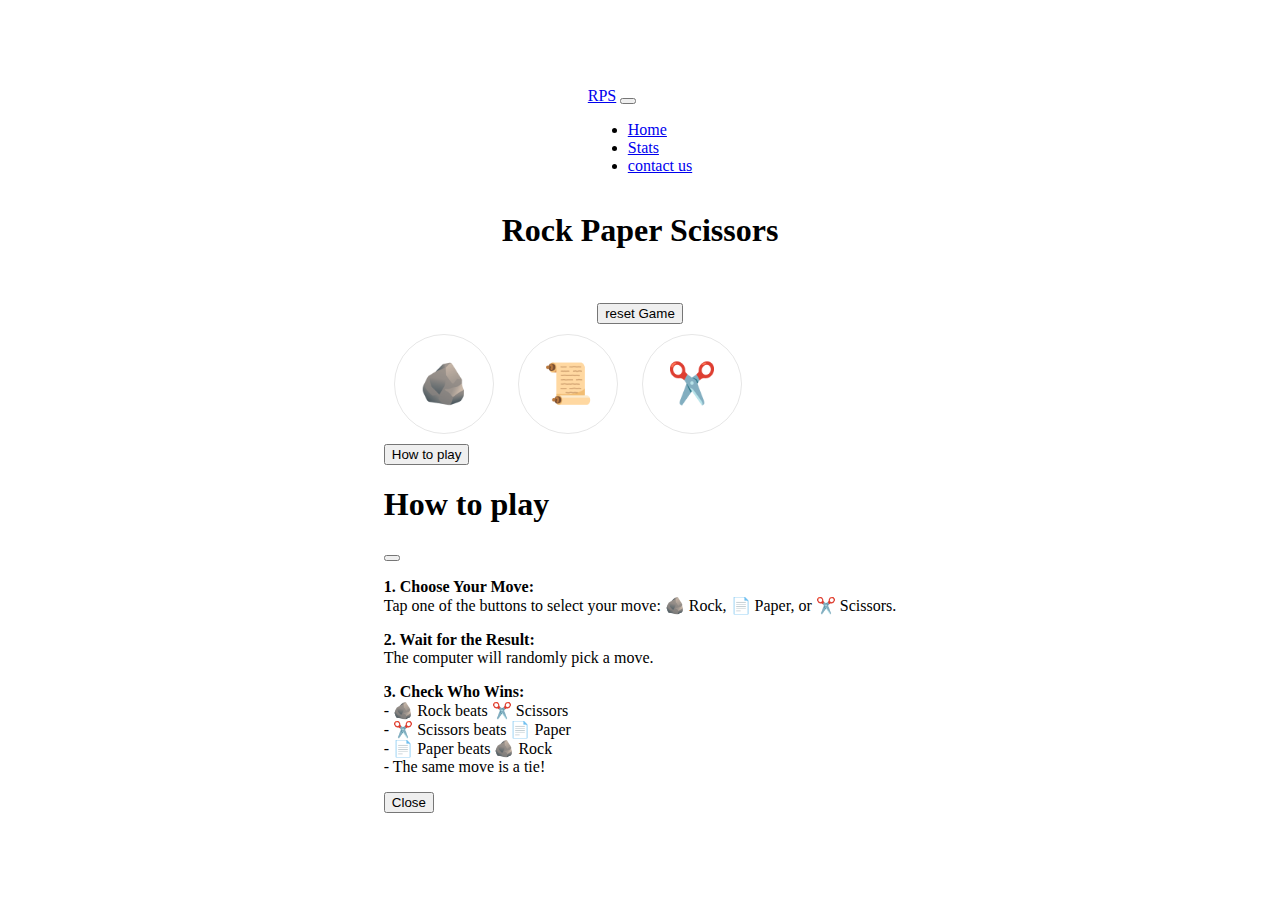
<file: index.html>
<!DOCTYPE html>
<html lang="en">

<head>
    <meta charset="UTF-8">
    <meta name="viewport" content="width=device-width, initial-scale=1.0">
    <title>Rock Paper Scissors</title>
    <script defer src="./js/app.js"></script>
    <link rel="stylesheet" href="./css/style.css">
    <link href="https://cdn.jsdelivr.net/npm/bootstrap@5.3.7/dist/css/bootstrap.min.css" rel="stylesheet"
        integrity="sha384-LN+7fdVzj6u52u30Kp6M/trliBMCMKTyK833zpbD+pXdCLuTusPj697FH4R/5mcr" crossorigin="anonymous">

</head>

<body>

    <nav class="navbar navbar-expand-lg bg-primary navbar-dark">
        <div class="container-fluid">
            <a class="navbar-brand" href="index.html"><i class="bi bi-scissors"></i>RPS</a>
            <button class="navbar-toggler" type="button" data-bs-toggle="collapse"
                data-bs-target="#navbarSupportedContent" aria-controls="navbarSupportedContent" aria-expanded="false"
                aria-label="Toggle navigation">
                <span class="navbar-toggler-icon"></span>
            </button>
            <div class="collapse navbar-collapse" id="navbarSupportedContent">
                <ul class="navbar-nav me-auto mb-2 mb-lg-0">
                    <li class="nav-item">
                        <a class="nav-link" aria-current="page" href="#">Home</a>
                    </li>
                    <li class="nav-item">
                        <a class="nav-link" href="stats.html">Stats</a>
                    </li>
                    <li class="nav-item">
                        <a class="nav-link" href="contact.html">contact us</a>
                    </li>
                </ul>
            </div>
        </div>
    </nav>
    <div class="container">
        <header>
            <h1>Rock Paper Scissors</h1>
            <p id="result-display"> </p>
            <button type="button" id="resetButton" class="btn btn-danger">reset Game</button>
        </header>
        <main>
            <button class='game-button' id="rock">
                🪨
            </button>
            <button class='game-button' id="paper">
                📜
            </button>
            <button class='game-button' id="scissors">
                ✂️
            </button>
        </main>

        <button type="button" class="btn btn-primary" data-bs-toggle="modal" data-bs-target="#exampleModal">
            How to play
        </button>

        <!-- Modal -->
        <div class="modal fade" id="exampleModal" tabindex="-1" aria-labelledby="exampleModalLabel" aria-hidden="true">
            <div class="modal-dialog">
                <div class="modal-content">
                    <div class="modal-header">
                        <h1 class="modal-title fs-5" id="exampleModalLabel">How to play</h1>
                        <button type="button" class="btn-close" data-bs-dismiss="modal" aria-label="Close"></button>
                    </div>
                    <div class="modal-body">
                        <div id="how-to-play" type="hidden">
                            <p><strong>1. Choose Your Move:</strong><br>
                                Tap one of the buttons to select your move: 🪨 Rock, 📄 Paper, or ✂️ Scissors.</p>
                            <p><strong>2. Wait for the Result:</strong><br>
                                The computer will randomly pick a move.</p>
                            <p><strong>3. Check Who Wins:</strong><br>
                                - 🪨 Rock beats ✂️ Scissors<br>
                                - ✂️ Scissors beats 📄 Paper<br>
                                - 📄 Paper beats 🪨 Rock<br>
                                - The same move is a tie!</p>
                        </div>
                    </div>
                    <div class="modal-footer">
                        <button type="button" class="btn btn-secondary" data-bs-dismiss="modal">Close</button>
                    </div>
                </div>
            </div>
        </div>


    </div>

    <script src="https://cdn.jsdelivr.net/npm/bootstrap@5.3.7/dist/js/bootstrap.bundle.min.js"
        integrity="sha384-ndDqU0Gzau9qJ1lfW4pNLlhNTkCfHzAVBReH9diLvGRem5+R9g2FzA8ZGN954O5Q"
        crossorigin="anonymous"></script>

</body>

</html>
</file>
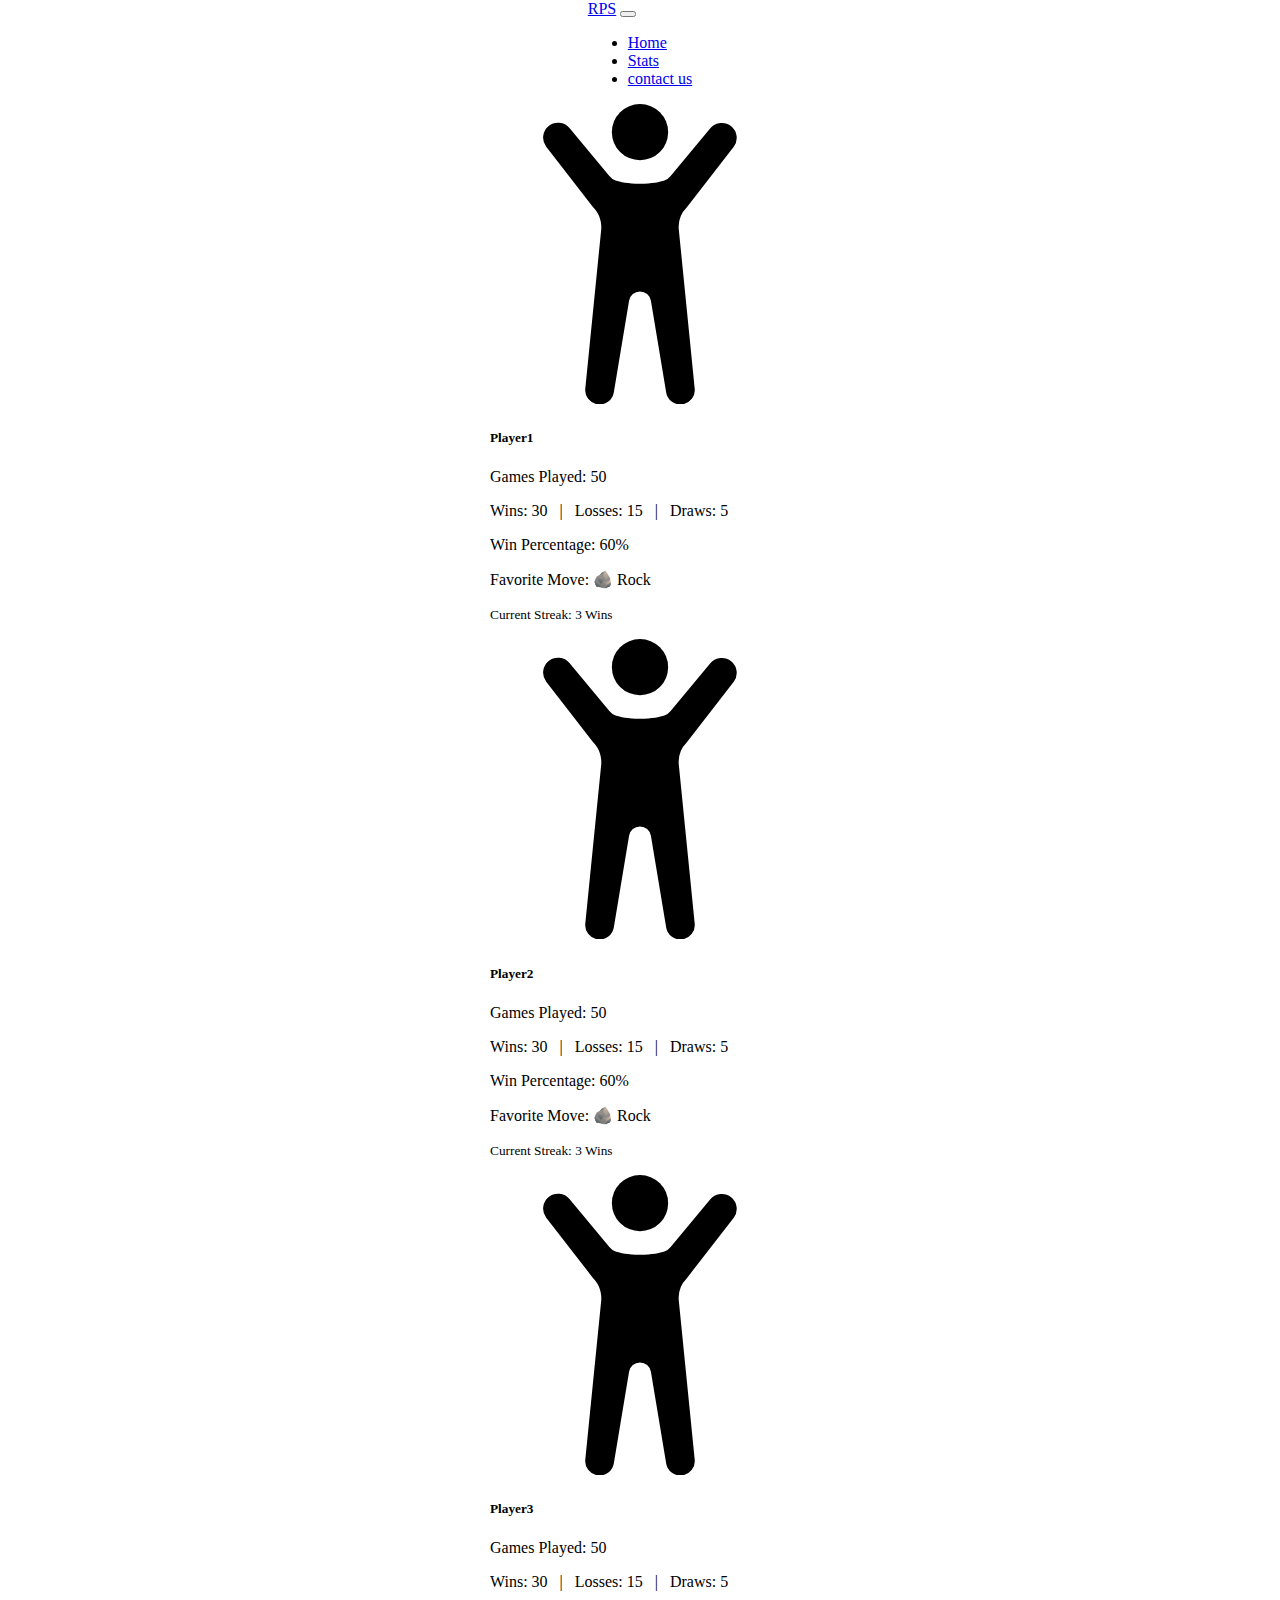
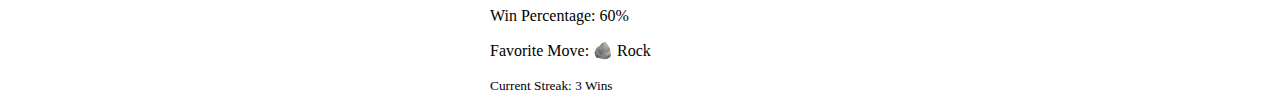
<file: stats.html>
<!DOCTYPE html>
<html lang="en">

<head>
    <meta charset="UTF-8">
    <meta name="viewport" content="width=device-width, initial-scale=1.0">
    <title>Stats</title>
    <script defer src="./js/app.js"></script>
    <link rel="stylesheet" href="./css/style.css">
    <link href="https://cdn.jsdelivr.net/npm/bootstrap@5.3.7/dist/css/bootstrap.min.css" rel="stylesheet"
        integrity="sha384-LN+7fdVzj6u52u30Kp6M/trliBMCMKTyK833zpbD+pXdCLuTusPj697FH4R/5mcr" crossorigin="anonymous">
    <script defer src="https://cdn.jsdelivr.net/npm/bootstrap@5.3.7/dist/js/bootstrap.bundle.min.js"
        integrity="sha384-ndDqU0Gzau9qJ1lfW4pNLlhNTkCfHzAVBReH9diLvGRem5+R9g2FzA8ZGN954O5Q"
        crossorigin="anonymous"></script>
</head>

<body>
    <nav class="navbar navbar-expand-lg bg-primary navbar-dark">
        <div class="container-fluid">
            <a class="navbar-brand" href="index.html"><i class="bi bi-scissors"></i>RPS</a>
            <button class="navbar-toggler" type="button" data-bs-toggle="collapse"
                data-bs-target="#navbarSupportedContent" aria-controls="navbarSupportedContent" aria-expanded="false"
                aria-label="Toggle navigation">
                <span class="navbar-toggler-icon"></span>
            </button>
            <div class="collapse navbar-collapse" id="navbarSupportedContent">
                <ul class="navbar-nav me-auto mb-2 mb-lg-0">
                    <li class="nav-item">
                        <a class="nav-link" aria-current="page" href="#">Home</a>
                    </li>
                    <li class="nav-item">
                        <a class="nav-link" href="stats.html">Stats</a>
                    </li>
                    <li class="nav-item">
                        <a class="nav-link" href="contact.html">contact us</a>
                    </li>
                </ul>
            </div>
        </div>
    </nav>

    <div class="container">
        <div class="card mb-3" style="max-width: 540px;">
            <div class="row g-0">
                <div class="col-md-4">
                    <svg xmlns="http://www.w3.org/2000/svg" width="auto" height="auto" fill="currentColor"
                        class="bi bi-person-arms-up" viewBox="0 0 16 16">
                        <path d="M8 3a1.5 1.5 0 1 0 0-3 1.5 1.5 0 0 0 0 3" />
                        <path
                            d="m5.93 6.704-.846 8.451a.768.768 0 0 0 1.523.203l.81-4.865a.59.59 0 0 1 1.165 0l.81 4.865a.768.768 0 0 0 1.523-.203l-.845-8.451A1.5 1.5 0 0 1 10.5 5.5L13 2.284a.796.796 0 0 0-1.239-.998L9.634 3.84a.7.7 0 0 1-.33.235c-.23.074-.665.176-1.304.176-.64 0-1.074-.102-1.305-.176a.7.7 0 0 1-.329-.235L4.239 1.286a.796.796 0 0 0-1.24.998l2.5 3.216c.317.316.475.758.43 1.204Z" />
                    </svg>
                </div>
                <div class="col-md-8">
                    <div class="card-body">
                        <h5 class="card-title">Player1</h5>
                        <p>Games Played: 50</p>
                        <p>Wins: 30 &nbsp; | &nbsp; Losses: 15 &nbsp; | &nbsp; Draws: 5</p>
                        <p>Win Percentage: 60%</p>
                        <p>Favorite Move: 🪨 Rock</p>
                        <p class="card-text"><small class="text-body-secondary">Current Streak: 3 Wins</small></p>
                    </div>
                </div>
            </div>
        </div>

        <div class="container">
        <div class="card mb-3" style="max-width: 540px;">
            <div class="row g-0">
                <div class="col-md-4">
                    <svg xmlns="http://www.w3.org/2000/svg" width="auto" height="auto" fill="currentColor"
                        class="bi bi-person-arms-up" viewBox="0 0 16 16">
                        <path d="M8 3a1.5 1.5 0 1 0 0-3 1.5 1.5 0 0 0 0 3" />
                        <path
                            d="m5.93 6.704-.846 8.451a.768.768 0 0 0 1.523.203l.81-4.865a.59.59 0 0 1 1.165 0l.81 4.865a.768.768 0 0 0 1.523-.203l-.845-8.451A1.5 1.5 0 0 1 10.5 5.5L13 2.284a.796.796 0 0 0-1.239-.998L9.634 3.84a.7.7 0 0 1-.33.235c-.23.074-.665.176-1.304.176-.64 0-1.074-.102-1.305-.176a.7.7 0 0 1-.329-.235L4.239 1.286a.796.796 0 0 0-1.24.998l2.5 3.216c.317.316.475.758.43 1.204Z" />
                    </svg>
                </div>
                <div class="col-md-8">
                    <div class="card-body">
                        <h5 class="card-title">Player2</h5>
                        <p>Games Played: 50</p>
                        <p>Wins: 30 &nbsp; | &nbsp; Losses: 15 &nbsp; | &nbsp; Draws: 5</p>
                        <p>Win Percentage: 60%</p>
                        <p>Favorite Move: 🪨 Rock</p>
                        <p class="card-text"><small class="text-body-secondary">Current Streak: 3 Wins</small></p>
                    </div>
                </div>
            </div>
        </div>
        <div class="container">
        <div class="card mb-3" style="max-width: 540px;">
            <div class="row g-0">
                <div class="col-md-4">
                    <svg xmlns="http://www.w3.org/2000/svg" width="auto" height="auto" fill="currentColor"
                        class="bi bi-person-arms-up" viewBox="0 0 16 16">
                        <path d="M8 3a1.5 1.5 0 1 0 0-3 1.5 1.5 0 0 0 0 3" />
                        <path
                            d="m5.93 6.704-.846 8.451a.768.768 0 0 0 1.523.203l.81-4.865a.59.59 0 0 1 1.165 0l.81 4.865a.768.768 0 0 0 1.523-.203l-.845-8.451A1.5 1.5 0 0 1 10.5 5.5L13 2.284a.796.796 0 0 0-1.239-.998L9.634 3.84a.7.7 0 0 1-.33.235c-.23.074-.665.176-1.304.176-.64 0-1.074-.102-1.305-.176a.7.7 0 0 1-.329-.235L4.239 1.286a.796.796 0 0 0-1.24.998l2.5 3.216c.317.316.475.758.43 1.204Z" />
                    </svg>
                </div>
                <div class="col-md-8">
                    <div class="card-body">
                        <h5 class="card-title">Player3</h5>
                        <p>Games Played: 50</p>
                        <p>Wins: 30 &nbsp; | &nbsp; Losses: 15 &nbsp; | &nbsp; Draws: 5</p>
                        <p>Win Percentage: 60%</p>
                        <p>Favorite Move: 🪨 Rock</p>
                        <p class="card-text"><small class="text-body-secondary">Current Streak: 3 Wins</small></p>
                    </div>
                </div>
            </div>
        </div>
    </div>
</body>

</html>
</file>
<file: css/style.css>
html,body{
    margin:0;
    min-height: 100vh;
    display:flex;
    flex-direction: column;
    justify-content: center;
    align-items: center;
}
header{
    display: flex;
    flex-direction: column;
    align-items: center;
}

#result-display{
    min-width: 20px;
}
.game-button{
     margin: 10px;
     font-size: 40px;
     background-color: transparent;
     border: 1px solid rgba(0,0,0,0.1);
     width: 100px;
     height: 100px;
     border-radius: 50%;
}

.game-button:hover{
    border: 1px solid rgba(0,0,0,0.5);
    cursor: pointer;
}
</file>
